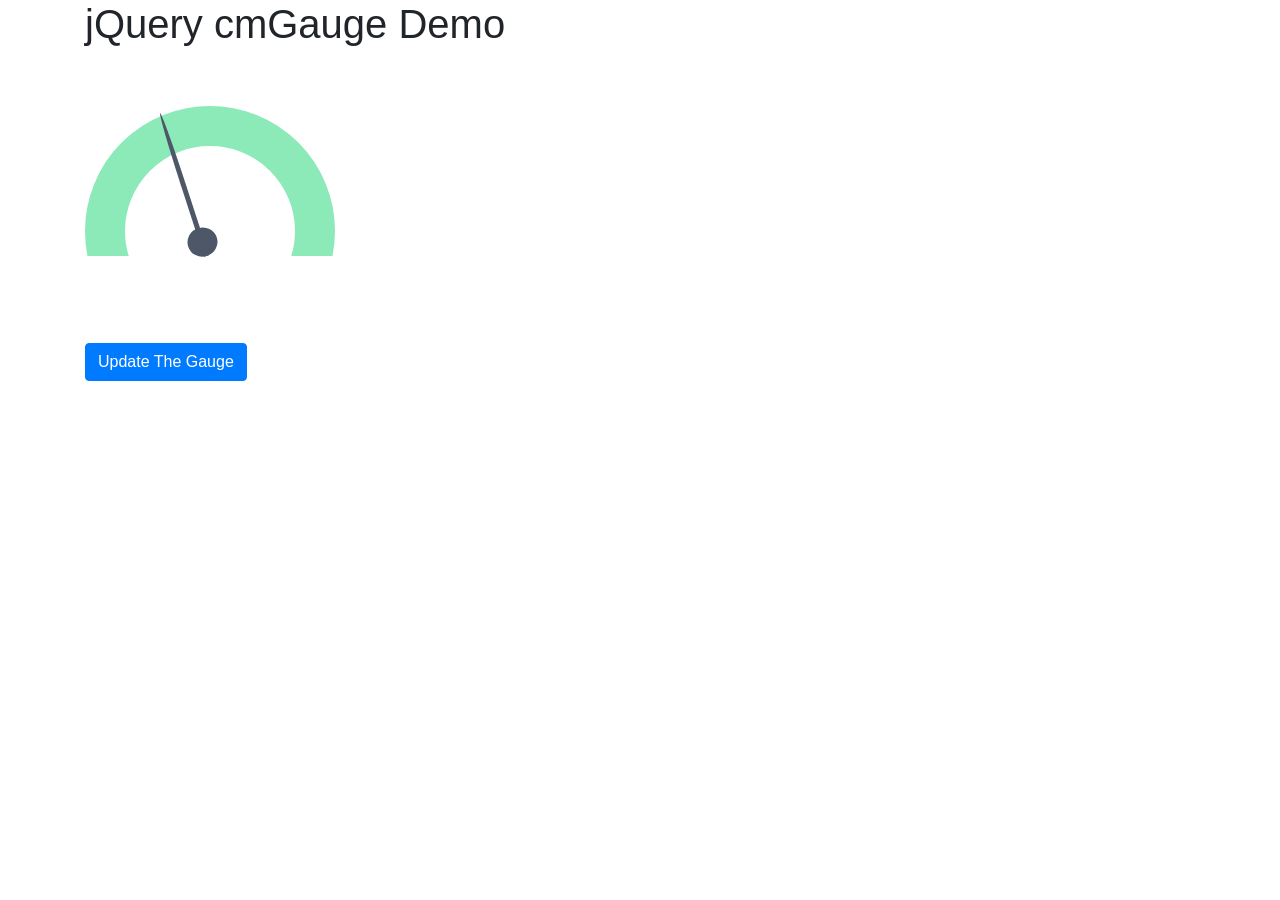
<file: controlpanel/static/plugins/bower_components/Minimal-Gauge-chart/index.html>
<!doctype html>
<html>
<head>
<meta charset="utf-8">
<meta http-equiv="X-UA-Compatible" content="IE=edge,chrome=1">
<meta name="viewport" content="width=device-width, initial-scale=1">
    <title>jQuery cmGauge Demo</title>
    <link href="http://www.jqueryscript.net/css/jquerysctipttop.css" rel="stylesheet" type="text/css">
    <link rel="stylesheet" href="https://maxcdn.bootstrapcdn.com/bootstrap/4.0.0-alpha.5/css/bootstrap.min.css" integrity="sha384-AysaV+vQoT3kOAXZkl02PThvDr8HYKPZhNT5h/CXfBThSRXQ6jW5DO2ekP5ViFdi" crossorigin="anonymous">
    <link rel="stylesheet" href="css/cmGauge.css">
    
</head>
<body>

<div class="container">
<h1>jQuery cmGauge Demo</h1>
<div id="gaugeDemo" class="gauge gauge-big gauge-green">
    <div class="gauge-arrow" data-percentage="40"
         style="transform: rotate(0deg);"></div>
</div>

<div style="margin-top: 30px;">
    <button class="btn btn-primary">Update The Gauge</button>
</div>
</div>
<script src="https://code.jquery.com/jquery-3.1.1.min.js"></script>
<script src="js/cmGauge.js"></script>
<script type="text/javascript">
	$(function () {
		$("button").click(function () {
			var randomNum = Math.floor((Math.random() * 100));
			$('#gaugeDemo .gauge-arrow').trigger('updateGauge', randomNum);
		});

		$('#gaugeDemo .gauge-arrow').cmGauge();
	});
</script>

</body>
</html>
</file>
<file: controlpanel/static/plugins/bower_components/Minimal-Gauge-chart/css/cmGauge.css>
.gauge {
    position: relative;
    display: inline-block;
    font-size: 33px;
    line-height: 1em;
    height: 250px;
    width: 250px;
    -webkit-box-sizing: border-box;
    -moz-box-sizing: border-box;
    box-sizing: border-box;
}

.gauge.gauge-big {
    font-size: 117px;
}

.gauge.gauge-small {
    font-size: 17px;
}

.gauge:before {
    content: '';
    position: absolute;
    left: 0;
    top: 20%;
    font-size: 100%;
    height: 250px;
    width: 250px;
    line-height: 1em;
    border: 0.35em solid #666666;
    -webkit-box-sizing: border-box;
    -moz-box-sizing: border-box;
    box-sizing: border-box;
    -webkit-border-radius: 100%;
    -moz-border-radius: 100%;
    -ms-border-radius: 100%;
    -o-border-radius: 100%;
    border-radius: 100%;
    clip: rect(auto, auto, 150px, auto);
}

.gauge .gauge-arrow {
    height: 150px;
    width: 5px;
    top: 20%;
    margin-left: -.05em;
    -webkit-transform-origin: 50% 100%;
    -moz-transform-origin: 50% 100%;
    -ms-transform-origin: 50% 100%;
    -o-transform-origin: 50% 100%;
    transform-origin: 50% 100%;
    -webkit-transition: all 0.5s;
    -moz-transition: all 0.5s;
    -o-transition: all 0.5s;
    transition: all 0.5s;
}

.gauge .gauge-arrow, .gauge .gauge-arrow:before {
    position: absolute;
    display: inline-block;
    background: #4e5767;
    left: 50%;
    border-radius: 100% 100% 100% 100% / 100% 100% 0 0;
    -webkit-box-sizing: border-box;
    -moz-box-sizing: border-box;
    box-sizing: border-box;
}

.gauge .gauge-arrow:before {
    content: '';
    height: 0.25em;
    width: 0.255em;
    bottom: -0em;
    margin-left: -0.12em;
    border-radius: 100%;
    -webkit-border-radius: 100%;
    -moz-border-radius: 100%;
    -ms-border-radius: 100%;
    -o-border-radius: 100%;
}

.gauge-red.gauge:before {
    border-color: #2dace2;
}

.gauge-orange.gauge:before {
   border-color: #8ceab9; 
}

.gauge-yellow.gauge:before {
    border-color: #ff7676;
}

.gauge-green.gauge:before {
    border-color: #8ceab9;
}
</file>
